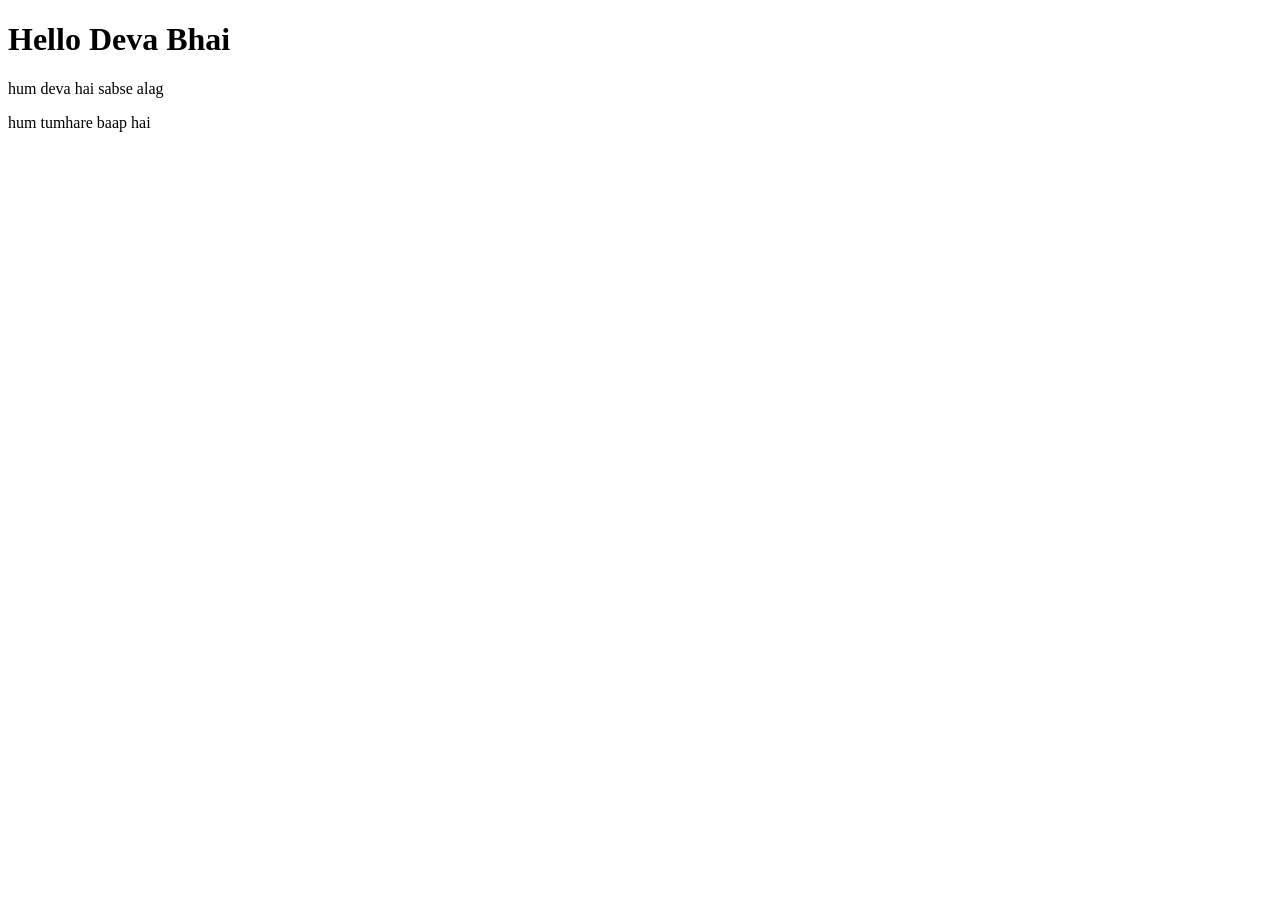
<file: index.html>
<!DOCTYPE html>
<html lang="en">
<head>
    <meta charset="UTF-8">
    <meta name="viewport" content="width=device-width, initial-scale=1.0">
    <title>Document</title>
</head>
<body>
    <h1>Hello Deva Bhai</h1>
    <h>hum deva hai sabse alag</h>
    <p>hum tumhare baap hai</p>
    <script src="first.js"></script>
</body>
</html>
</file>
